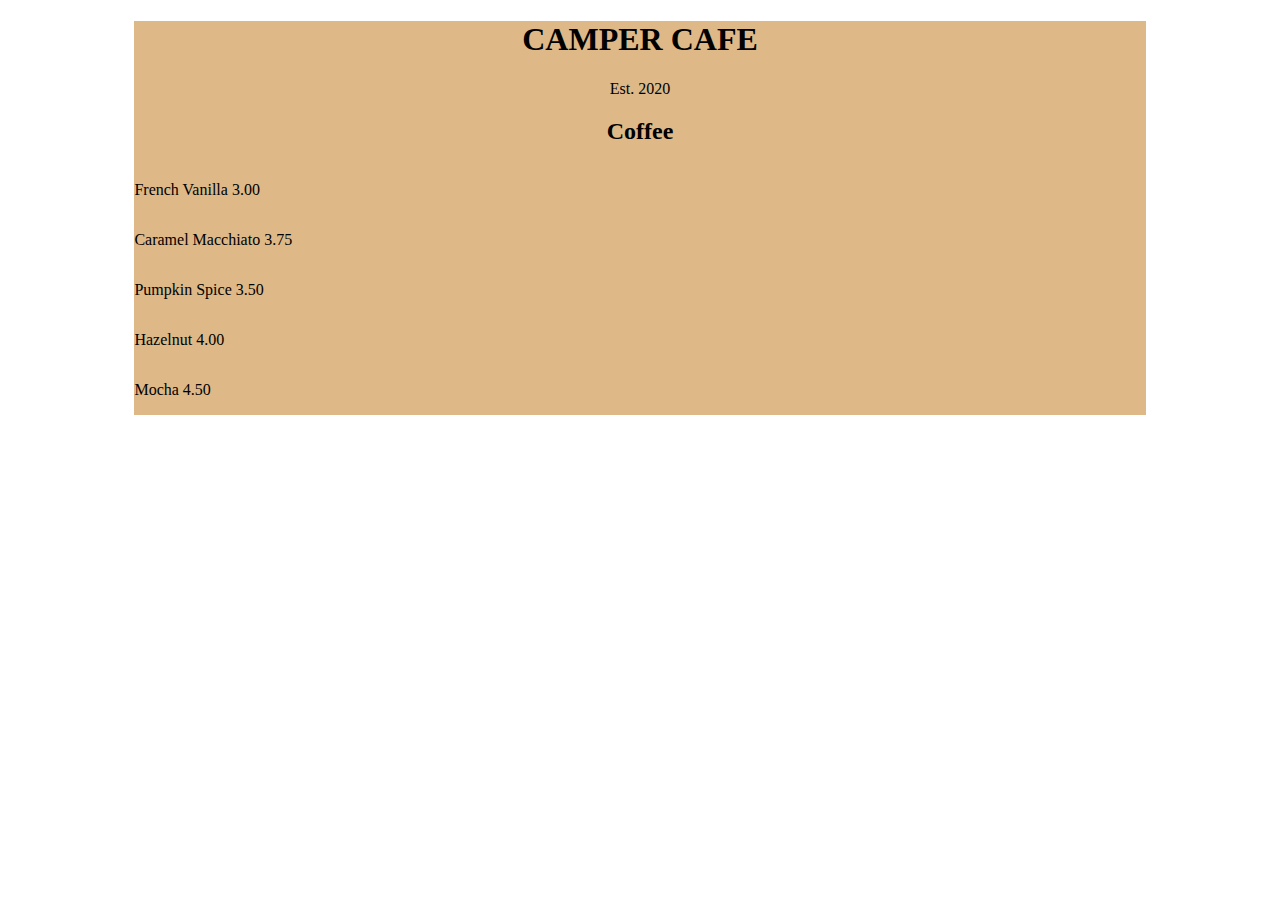
<file: index.html>
<!DOCTYPE html>
<html lang="en">
  <head>
    <meta charset="UTF-8">
    <meta name="viewport" content="width=device-width, initial-scale=1.0" />
    <title>Cafe Menu</title>
    <link rel="stylesheet" href="./styles.css">
  </head>
  <body>
    <div class="menu">
    <main>
      <h1>CAMPER CAFE</h1>
      <p>Est. 2020</p>
      <section>
        <h2>Coffee</h2>
        <article class="item">
          <p class="flavor">French Vanilla</p>
            <p class="price">3.00</p>
          </article>
          <article class="item">
            <p class="flavor">Caramel Macchiato</p>
            <p class="price">3.75</p>
          </article>
          <article class="item">
            <p class="flavor">Pumpkin Spice</p>
            <p class="price">3.50</p>
          </article>
          <article class="item">
            <p class="flavor">Hazelnut</p>
            <p class="price">4.00</p>
          </article>
          <article class="item">
            <p class="flavor">Mocha</p>
            <p class="price">4.50</p>
        </article>
      </section>
    </main>
  </div>
  </body>
</html>
</file>
<file: styles.css>
h1, h2, p{
  text-align:center;
}
body{
  background-image: url(https://cdn.freecodecamp.org/curriculum/css-cafe/beans.jpg);
}
.menu{
  width: 80%;
  background-color: burlywood;
  margin-left: auto;
  margin-right: auto;
}
.flavor{
  text-align: left;
}
.price{
  text-align: right;
}
.item p{
  display: inline-block;
}
</file>
